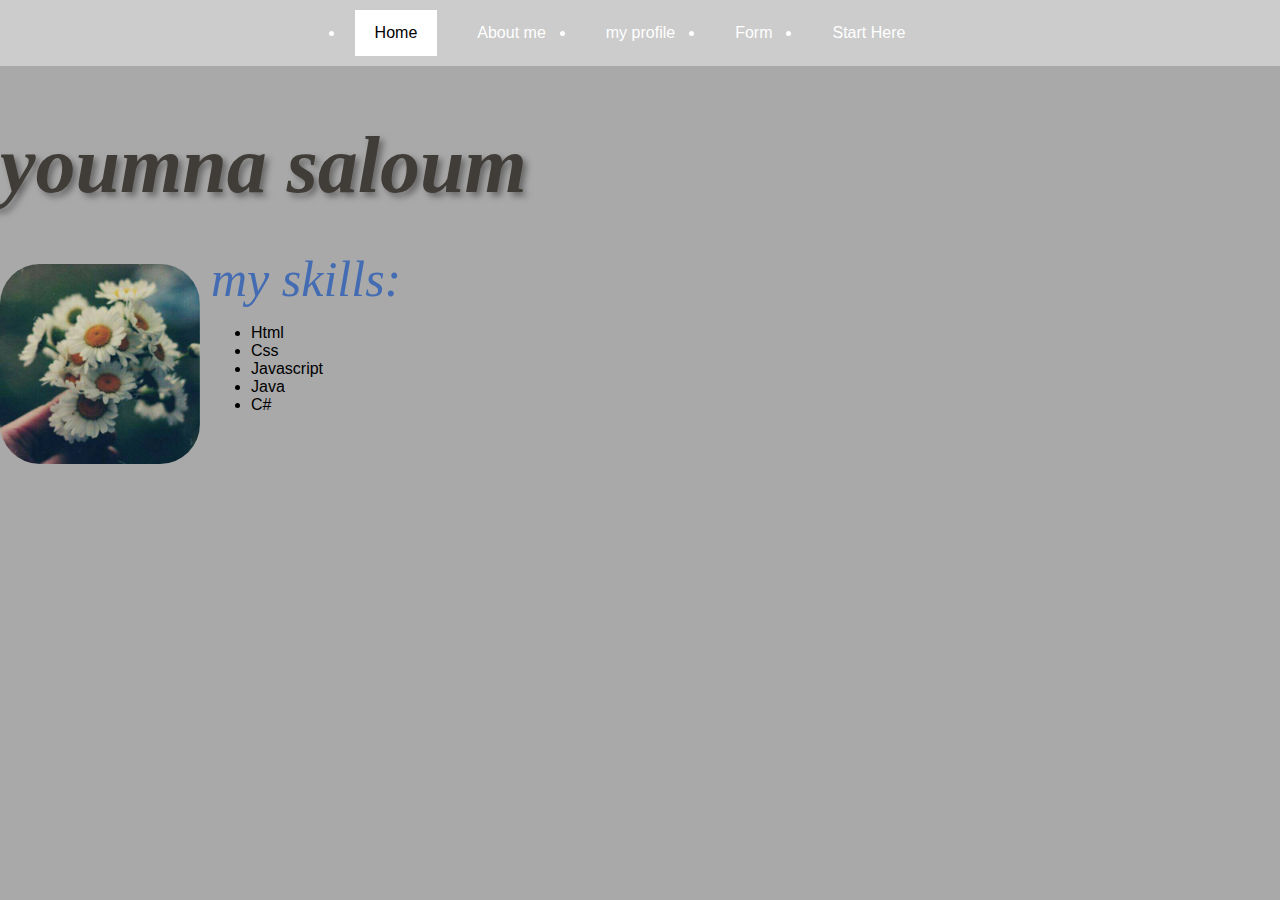
<file: مشروع ويب1/index.html>
<!DOCTYPE html>
<html>
<head>
 <meta charset="utf-8" > 
<meta name="keywords" content="HTML,nav li img ,  informarmation about my skils">
<meta name="description" content="img , my skils,my favourite language of programming"> 
<title>index</title>

<style>

body{font-family: sans-serif;margin:0;background-color: darkgray;}
.navigation{
  list-style: none;
  margin: 0;
  padding: 0;
 
  color: white;
  display: flex;
  flex-flow:row wrap;
  justify-content:center;
background-color: #ccc;

}
.yumyum{ font-size:5em;font-style: italic;font-family:serif;color:#403C37;text-align:left; text-shadow: 4px 4px 6px dimgrey}
li a{
  margin:10px;
  display: block;
  text-align: center;
  padding: 14px 20px;
  text-decoration: none;
color:white;
}
li a.ac,li a:hover {
    color:black;
    background-color:white;

}
.d{  border-radius: 40px;}
.c{font-size:50px;font-family: serif;color:#446CB3;}
p{text-aligen:center}
li{ list-style-type: disc;}
.skils { position: absolute;left: 211px;top:250px;}
a #w img{border-radius: 40px;}
</style>
</head>
<body>

  <header>
    <ul class="navigation">
      <li><a class="ac" href="index.html">Home</a></li>
      <li><a href="two.html" >About me</a></li>
      <li><a href="three.html">my profile</a></li>
      <li><a href="four.html">Form</a></li>
        <li><a href="five.html">Start Here</a></li>
    </ul>
	<h1 class="yumyum">youmna saloum</h1>
	
  </header>

  <div class="skils"> <em class="c">my skills:</em> 

<ol>
<li>Html</li>
<li>Css</li>
<li>Javascript</li>
<li>Java</li>
<li>C#</li>
</ol>


</div>
<a href="two.html" id="w">
  <img src="ward.jpg" alt="my pic" class="d" width="200" height="200">
</a>


    
</body>
</html>
</file>
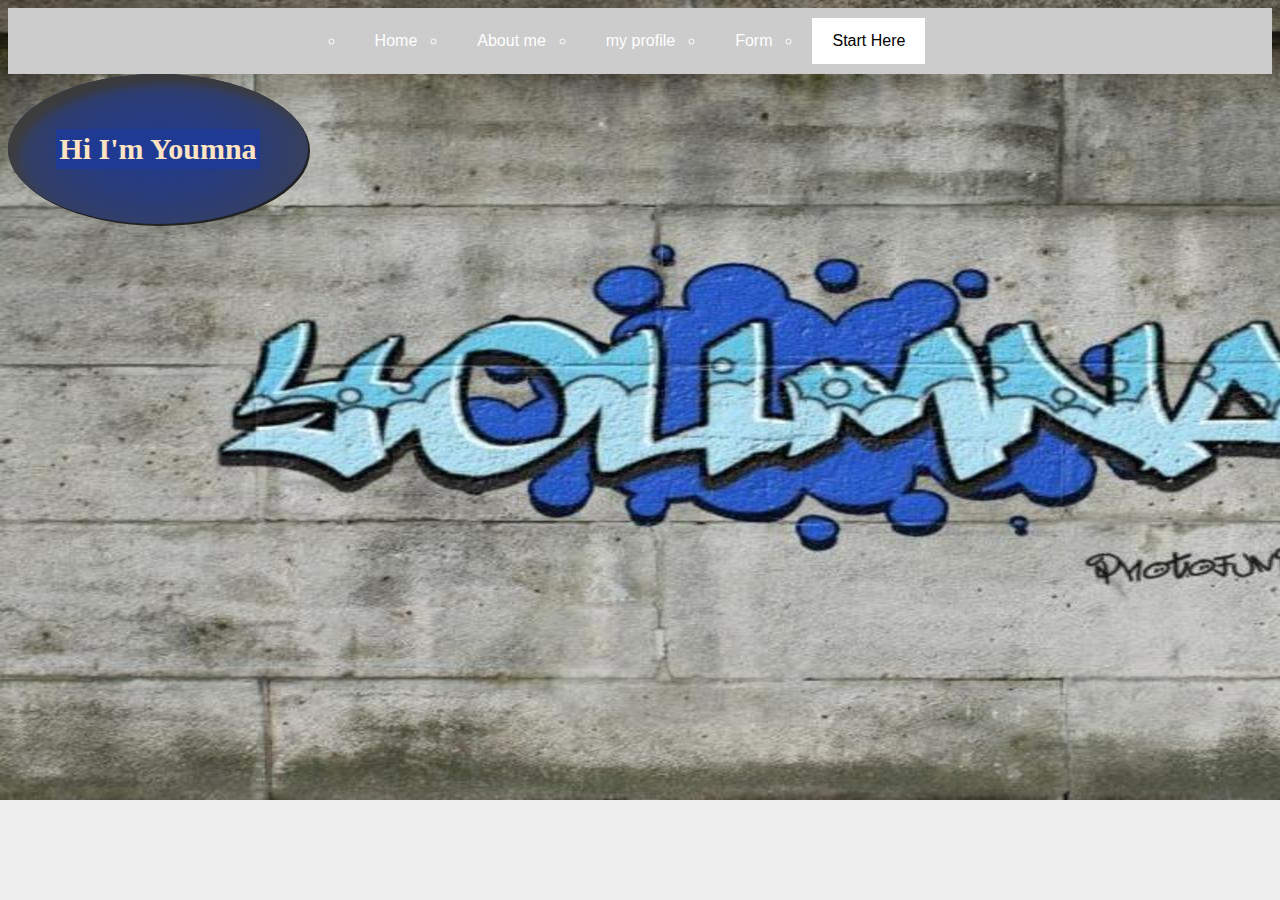
<file: مشروع ويب1/five.html>
<!DOCTYPE html>
<html>
<head>
 <meta charset="utf-8" >  
<meta name="keywords" content="HTML, , animation  of div">
<meta name="description" content=" background img,animation  of div">   
    <link  rel="stylesheet"type="text/css" href="c.css">

 <title>Animation</title>
      <style type = "text/css">
	  .div {
	  position:relative;
  display: flex;
  justify-content:center;
  align-items: center;
width:300px;
height: 150px;
border-radius: 50%;
background-color: #1F3A93;
box-shadow: inset 1px 1px 100px #444,inset 10px 10px 10px #333,2px 2px #222;
 animation: movingimage linear 10s 1s 2 alternate;
}

         @keyframes movingimage
         {
            0%   {opacity: 0; left: 50px; top: 0px;}
            25%  {opacity: 1; left: 0px; top: 50px;}
            50%  {opacity: 0; left: 50px; top: 100px;}
            75%  {opacity: 1; left: 100px; top: 50px;}
            100% {opacity: 0; left: 50px; top: 0px;}
         }
		 .start{background-color:#1F3A93;color:bisque;Text-align:center;font-size: 30px;padding: 3px}
		body{ background-image :url(2jpg.jpg);background-repeat: no-repeat;}
      </style>
   </head>
   <body>
     <header>
    <ul class="navigation">
      <li><a  href="index.html">Home</a></li>
      <li><a href="two.html" >About me</a></li>
      <li><a href="three.html"  >my profile</a></li>
      <li><a href="four.html" >Form</a></li>
        <li><a href="five.html" class="ac">Start Here</a></li>
    </ul>
	
  </header>
<div class=div>
<h1 class=start>Hi I&apos;m Youmna </h1>  </div> 
      
   </body>
</html>
</file>
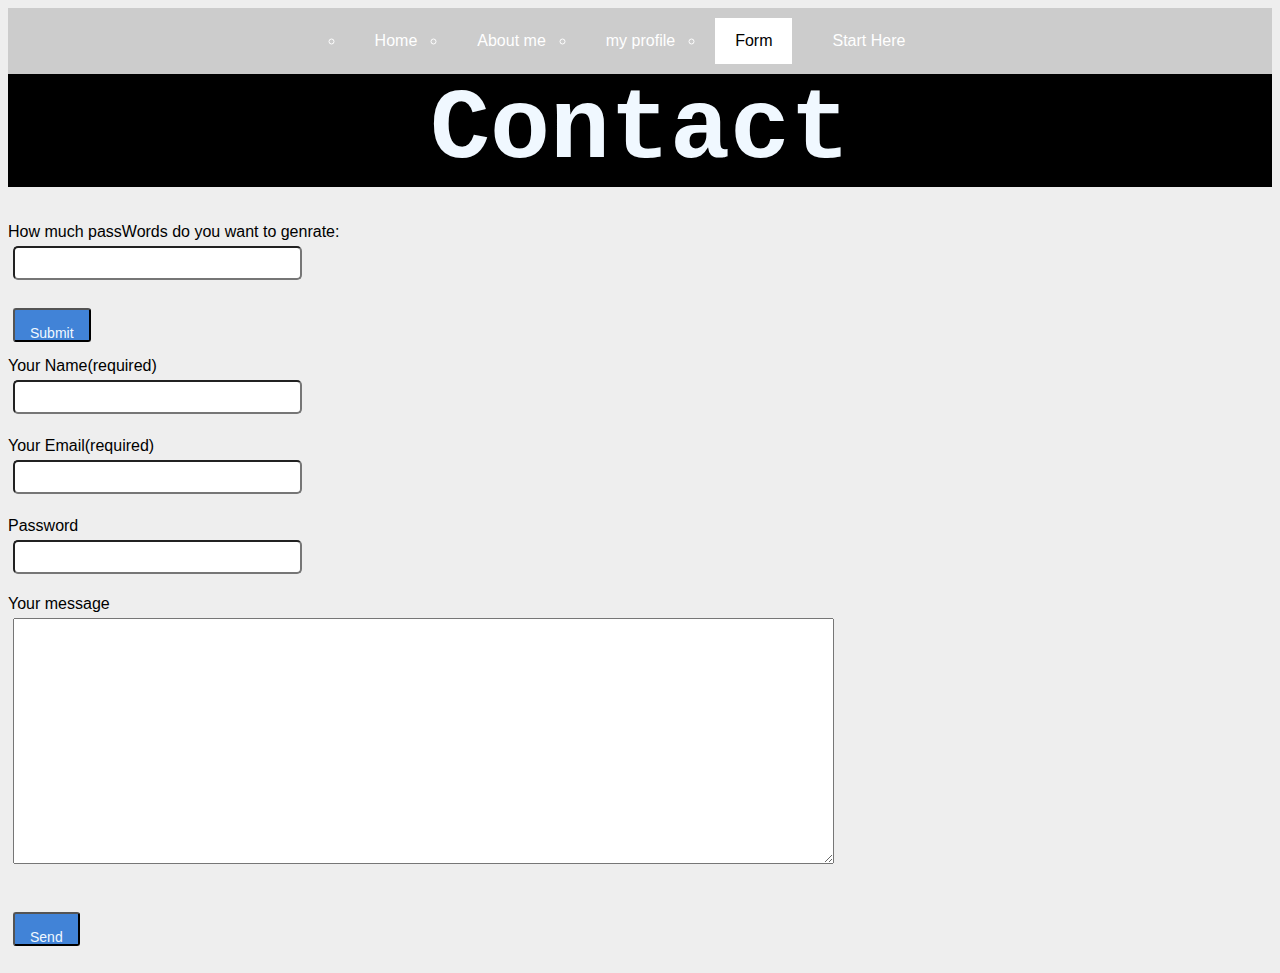
<file: مشروع ويب1/four.html>
<!DOCTYPE html>
<html>
<head>
 <meta charset="utf-8" > 
<meta name="keywords" content="HTML, , form about informarmation of user">
<meta name="description" content=" name , email,password,message">  
   <link  rel="stylesheet"type="text/css" href="c.css">
       
       
       <style>
	     input {
 height:10px;
border-radius: 5px;
outline: none;
text-shadow: none;
font-size: 20px;
padding: 10px;
margin:5px;

  }
  textarea{margin:5px;}
  .submit{
    {background-color:#4183D7;color: aliceblue;font-size:14px;
border-radius:3px;text-decoration:none;display:inline block;padding:15px;margin-bottom:10px;}


	   </style>
       
    
</head>
<body >
  <header>
    <ul class="navigation">
      <li><a  href="index.html">Home</a></li>
      <li><a href="two.html" >About me</a></li>
      <li><a href="three.html"  >my profile</a></li>
      <li><a href="four.html" class="ac">Form</a></li>
        <li><a href="five.html">Start Here</a></li>
    </ul>
	
  </header>
<h1  class="contact">
 Contact</h1> <br><br>
 <form method = "post" action = "http://www.deitel.com" id="random">
         How much passWords do you want to genrate:<br> <input type="number" name="nm" pattern=".{1,} "id="n"  ><br><br>
        <input type="button" onclick="setCount()" value="Submit" class="buttun"><br>
<label> Your Name(required)<br>
<input type = "text" name = "text" required><br><br>
  <label> Your Email(required)<br>
<input type = "email" name = "text" required> <br><br>    
<label> Password<br>
<input type = "password" name = "text">      
 <p><label>Your message<br>
<textarea name = "message"
rows = "16" cols = "100">
</textarea>
</label></p><br>
<input type="submit" class="buttun" value="Send">
               
      </form>


    <script>

        function setCount() {
            var number = document.getElementById("n").value
            var i = 0;


            if (number > 10) {
                alert("This could take to much time . do you want to contunie : (y/n)");

                var ans = '';
                ans = prompt("y for Yes and n for No");
                switch (ans) {
                    case 'y':
                        while (i != number) {
                            alert("Your PassWord is :" + getPassword());
                            i++;
                        }
                        break;
                    case 'no':
                        return;


                }
            }
            else if (number < 10&& number >0) {

            while (i != number) {
                alert("Your PassWord is :" + getPassword());
                i++;
            }

        }
        else
                alert("Wrong Input");
          }
        function getPassword() {
            var passWord="" ;
            var letters="ABCDEFGHIJKLMNOPQRSTUVWXYZabcdefghijklmnopqrstuvwxyz0123456789!@#$%^&*()<>/:"

                for(var j=0 ; j<9 ; j++)
                passWord+=letters.charAt(Math.random() * letters.length);


            return passWord;
        }

    </script>

</div>
	  
   </body>
</html>
</file>
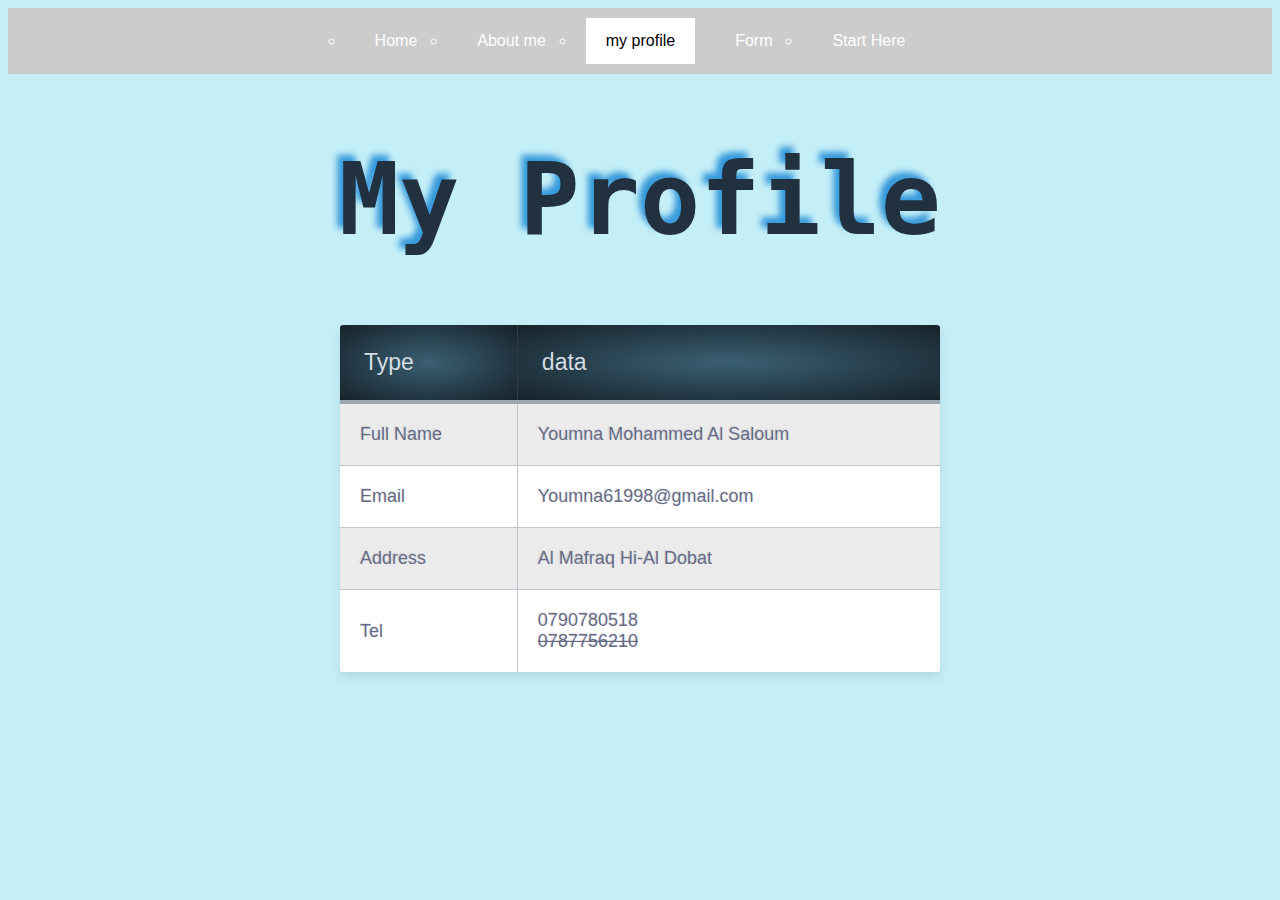
<file: مشروع ويب1/three.html>
<!DOCTYPE html>
<html>
<head>
 <meta charset="utf-8" > 
<meta name="keywords" content="HTML,table tr td , table about informarmation of me">
<meta name="description" content="my name , email,telNo"> 
   <link  rel="stylesheet"type="text/css" href="c.css">
       
       
       
       
    
</head>
<body style="background-color:#C5EFF7">
  <header>
    <ul class="navigation">
      <li><a  href="index.html">Home</a></li>
      <li><a href="two.html" >About me</a></li>
      <li><a href="three.html"  class="ac">my profile</a></li>
      <li><a href="four.html">Form</a></li>
        <li><a href="five.html">Start Here</a></li>
    </ul>
	
  </header>
    <h1  class="cen">
     
     My  Profile
     
 </h1> 
<div class="table">
    <table class="table-fill">
	 
<thead>
<tr>
<th class="text-left">Type</th>
<th class="text-left">data</th>
</tr>
</thead>
<tbody class="table-hover">
<tr>
<td class="text-left">Full Name</td>
<td class="text-left">Youmna Mohammed Al Saloum</td>
</tr>
<tr>
<td class="text-left">Email </td>
<td class="text-left">Youmna61998@gmail.com</td>
</tr>
<tr>
<td class="text-left">Address</td>
<td class="text-left">Al Mafraq Hi-Al Dobat</td>
</tr>
<tr>
<td class="text-left">Tel</td>
<td class="text-left">0790780518<br><del>0787756210</del></td>
</tr>

</tbody>
</table>
  
</div>
<div class="bb"></div>
</file>
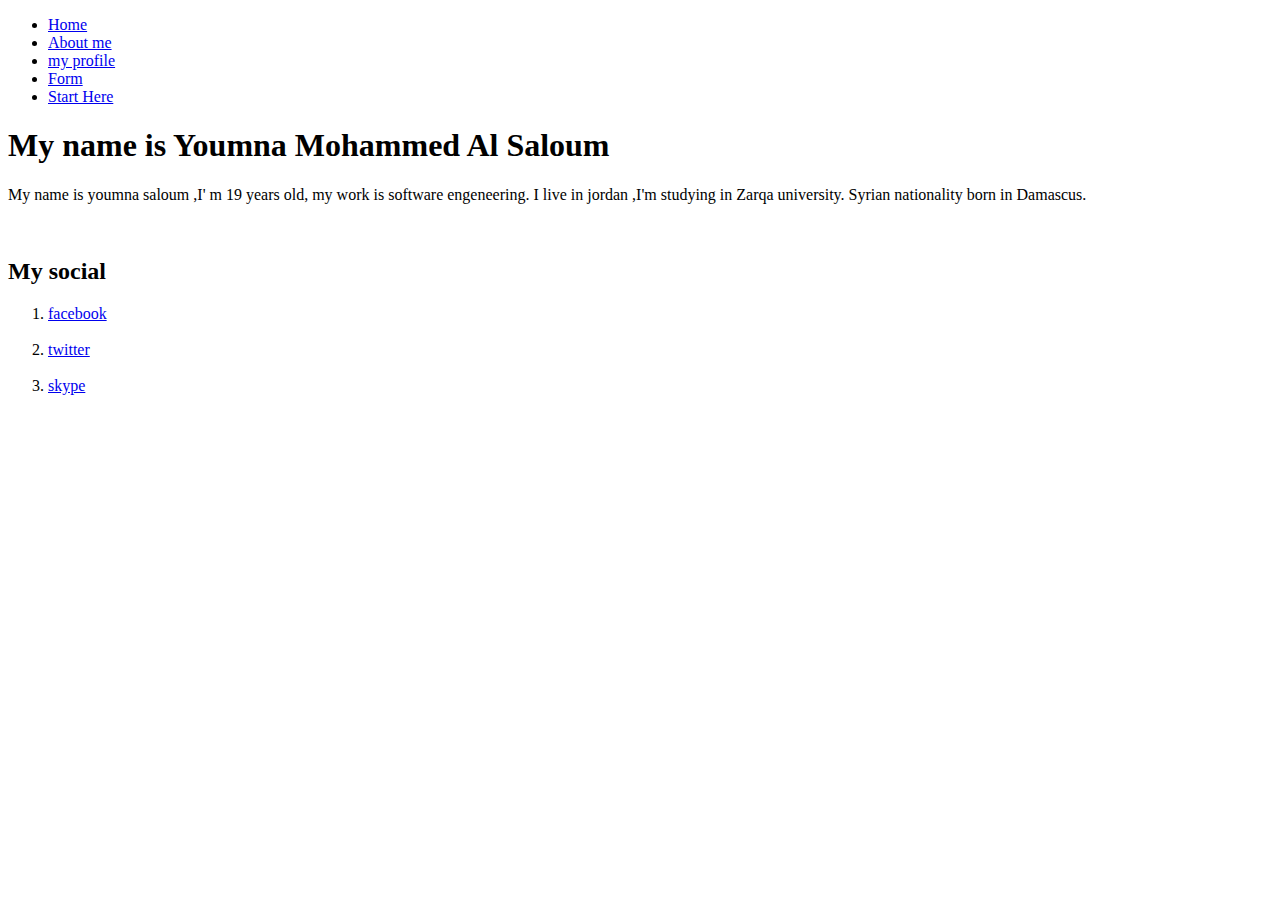
<file: مشروع ويب1/tow.html>
<!DOCTYPE html>
<html>
<head>
<title>my cv</title>
 <meta charset="utf-8" >

<meta name="keywords" content="HTML,p a , paragraph about informarmation of me">
<meta name="description" content="my name , nationality,my university" 
 <link  rel="stylesheet"type="text/css" href="c.css">
       
       
       
       
    
</head>
<body>
 <header>
    <ul class="navigation">
      <li><a  href="index.html">Home</a></li>
      <li><a href="two.html" class="ac" >About me</a></li>
      <li><a href="three.html">my profile</a></li>
      <li><a href="four.html">Form</a></li>
        <li><a href="five.html">Start Here</a></li>
    </ul>
	
  </header>
<h1>My name is Youmna Mohammed Al Saloum</h1>
   
<div class="block2">
<p >My name is youmna saloum ,I&apos; m 19 years old, my work is software engeneering.
I live in jordan ,I&apos;m studying in Zarqa university.
Syrian nationality born in Damascus.

</p><br>
<h2> My social</h2>
<ol><li><a href="https://www.facebook.com">facebook</a></li><br>
<li><a href="https://twitter.com">twitter</a></li><br>
<li><a href="https://www.skype.com/en/download-skype/skype-for-computer/">skype</a></li>
</ol>
</div>



</body>
</html>
</file>
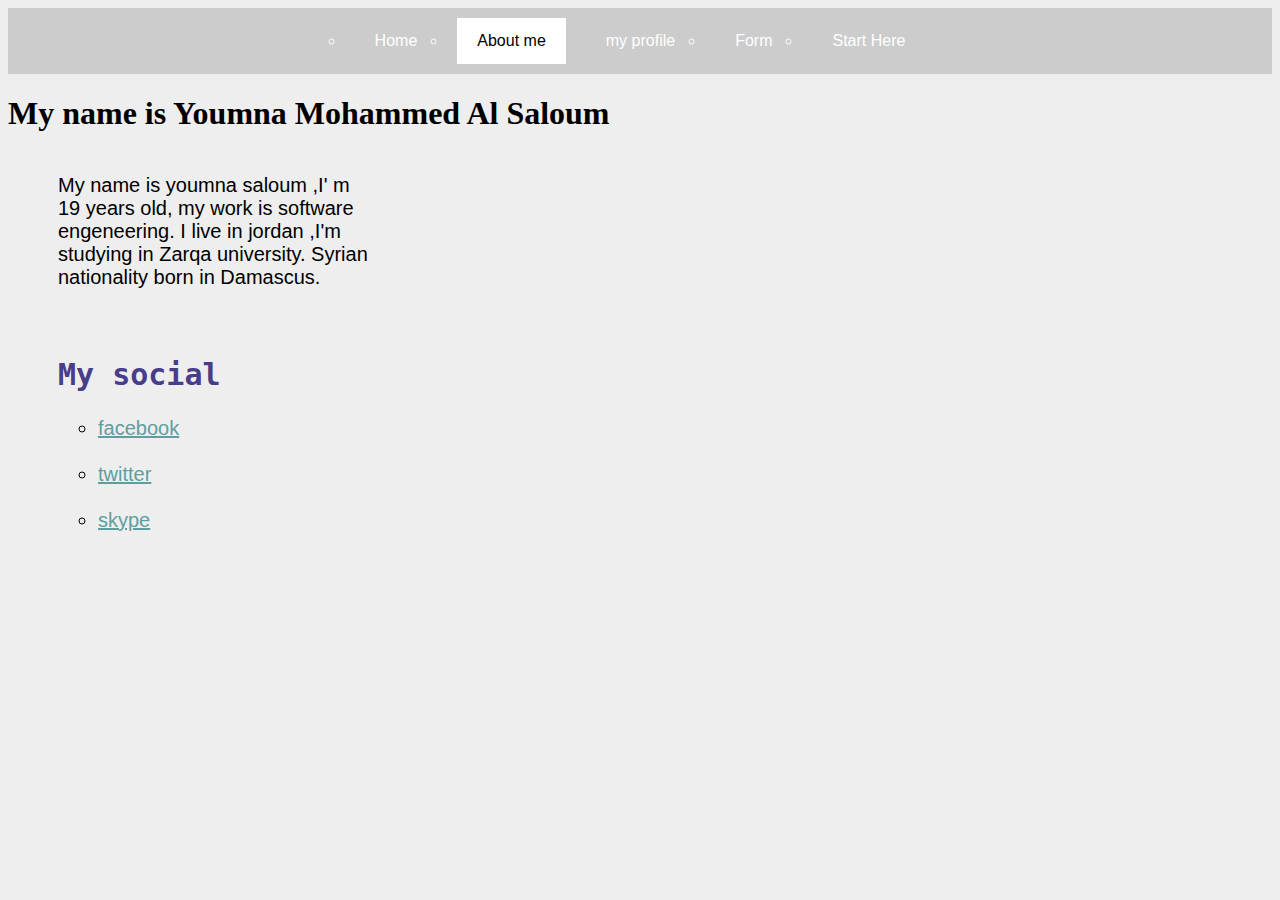
<file: مشروع ويب1/two.html>
<!DOCTYPE html>
<html>
<head>
<title>my cv</title>
 <meta charset="utf-8" >  
 <link  rel="stylesheet"type="text/css" href="c.css">
       
       
       
       
    
</head>
<body>
 <header>
    <ul class="navigation">
      <li><a  href="index.html">Home</a></li>
      <li><a href="two.html" class="ac" >About me</a></li>
      <li><a href="three.html">my profile</a></li>
      <li><a href="four.html">Form</a></li>
        <li><a href="five.html">Start Here</a></li>
    </ul>
	
  </header>
<h1>My name is Youmna Mohammed Al Saloum</h1>
   
<div class="block2">
<p >My name is youmna saloum ,I&apos; m 19 years old, my work is software engeneering.
I live in jordan ,I&apos;m studying in Zarqa university.
Syrian nationality born in Damascus.

</p><br>
<h2> My social</h2>
<ol><li><a href="https://www.facebook.com">facebook</a></li><br>
<li><a href="https://twitter.com">twitter</a></li><br>
<li><a href="https://www.skype.com/en/download-skype/skype-for-computer/">skype</a></li>
</ol>
</div>
</body>
</html>
</file>
<file: مشروع ويب1/c.css>
body{
background-color: #eee;
font-family: sans-serif;

}

.block2{
width:400;
float:left;
margin-left:50px;
font-size:20px;
width:25%;
font-family: sans-serif;

}
h1{font-family:cursive;}
h2{font-family:monospace;color: darkslateblue}
a{color: cadetblue;}
li{list-style-type: circle}
.buttun{background-color:#4183D7;color: aliceblue;font-size:14px;
border-radius:3px;text-decoration:none;display:inline block;padding:15px;margin-bottom:15px;}


.header1{
    font-size: x-large;font-family: serif;font-weight: bold;color: #1befef;
}
@import url(http://fonts.googleapis.com/css?family=Roboto:400,500,700,300,100);

div.table-title {
   display: block;
  margin: auto;
  max-width: 600px;
  padding:5px;
  width: 100%;
}

.table-title h3 {
   color: #fafafa;
   font-size: 30px;
   font-weight: 400;
   font-style:normal;
   font-family: "Roboto", helvetica, arial, sans-serif;
   text-shadow: -1px -1px 1px rgba(0, 0, 0, 0.1);
   text-transform:uppercase;
}


/*** Table Styles **/

.table-fill {
  background: white;
  border-radius:3px;
  border-collapse: collapse;
  height: 320px;
  margin: auto;
  max-width: 600px;
  padding:5px;
  width: 100%;
  box-shadow: 0 5px 10px rgba(0, 0, 0, 0.1);
  animation: float 5s infinite;
}
 
th {
  color:#D5DDE5;;
  background:#16222A;  /* fallback for old browsers */
background: -webkit-radial-gradient(#3A6073, #16222A);  /* Chrome 10-25, Safari 5.1-6 */
background:radial-gradient( #3A6073, #16222A); /* W3C, IE 10+/ Edge, Firefox 16+, Chrome 26+, Opera 12+, Safari 7+ */
    
  border-bottom:4px solid #9ea7af;
  border-right: 1px solid #343a45;
  font-size:23px;
  font-weight: 100;
  padding:24px;
  text-align:left;
  text-shadow: 0 1px 1px rgba(0, 0, 0, 0.1);
  vertical-align:middle;
}
.bb{background: :#16222A;  /* fallback for old browsers */
background: -webkit-linear-gradient(to right, #3A6073, #16222A);  /* Chrome 10-25, Safari 5.1-6 */
background: linear-gradient(to right, #3A6073, #16222A); }/* W3C, IE 10+/ Edge, Firefox 16+, Chrome 26+, Opera 12+, Safari 7+ */

  

th:first-child {
  border-top-left-radius:3px;
}
 
th:last-child {
  border-top-right-radius:3px;
  border-right:none;
}
  
tr {
  border-top: 1px solid #C1C3D1;
  border-bottom: 1px solid #C1C3D1;
  color:#666B85;
  font-size:16px;
  font-weight:normal;
  text-shadow: 0 1px 1px rgba(256, 256, 256, 0.1);
}
 
tr:hover td {
  background:#4E5066;
  color:#FFFFFF;
  border-top: 1px solid #22262e;
  border-bottom: 1px solid #22262e;
}
 
tr:first-child {
  border-top:none;
}

tr:last-child {
  border-bottom:none;
}
 
tr:nth-child(odd) td {
  background:#EBEBEB;
}
 
tr:nth-child(odd):hover td {
  background:#4E5066;
}

tr:last-child td:first-child {
  border-bottom-left-radius:3px;
}
 
tr:last-child td:last-child {
  border-bottom-right-radius:3px;
}
 
td {
  background:#FFFFFF;
  padding:20px;
  text-align:left;
  vertical-align:middle;
  font-weight:300;
  font-size:18px;
  text-shadow: -1px -1px 1px rgba(0, 0, 0, 0.1);
  border-right: 1px solid #C1C3D1;
}

td:last-child {
  border-right: 0px;
}

th.text-left {
  text-align: left;
}

th.text-center {
  text-align: center;
}

th.text-right {
  text-align: right;
}

td.text-left {
  text-align: left;
}

td.text-center {
  text-align: center;
}

td.text-right {
  text-align: right;
}

.cen{font-size:100px;color:#2C3E50;Text-align:center;font-family: monospace;color:#22313F;text-shadow: -6px -6px 6px #3498DB;}
h1.contact{font-size:100px;Text-align:center;font-family: monospace;background-color: black;width: 100%;color: aliceblue;margin:0px;padding:0px}

.i{
font-weight:bold; color:#22313F;


}
.cont{
color:#6C7A89



}
.navigation{
  list-style: none;
  margin: 0;
  padding: 0;
 
  color: white;
  display: flex;
  flex-flow:row wrap;
  justify-content:center;
background-color: #ccc;

}
.yumyum{ font-size:5em;font-style: italic;font-family:serif;color:#403C37;text-align:left; text-shadow: 4px 4px 6px dimgrey}
ul a{
  margin:10px;
  display: block;
  text-align: center;
  padding: 14px 20px;
  text-decoration: none;
color:white;
}
li a.ac,a:hover {
    color:black;
    background-color:white;

}
/*thead #grad1 {
    height: 150px;
    width: 200px;
    background: red; /* For browsers that do not support gradients */    
  /*  background: -webkit-radial-gradient(red, yellow, green); /* Safari 5.1 to 6.0 */
   /* background: -o-radial-gradient(red, yellow, green); /* For Opera 11.6 to 12.0 */
  /*  background: -moz-radial-gradient(red, yellow, green); /* For Firefox 3.6 to 15 */
  /*  background: radial-gradient(red, yellow, green); /* Standard syntax (must be last) */
/*}*/
</file>
